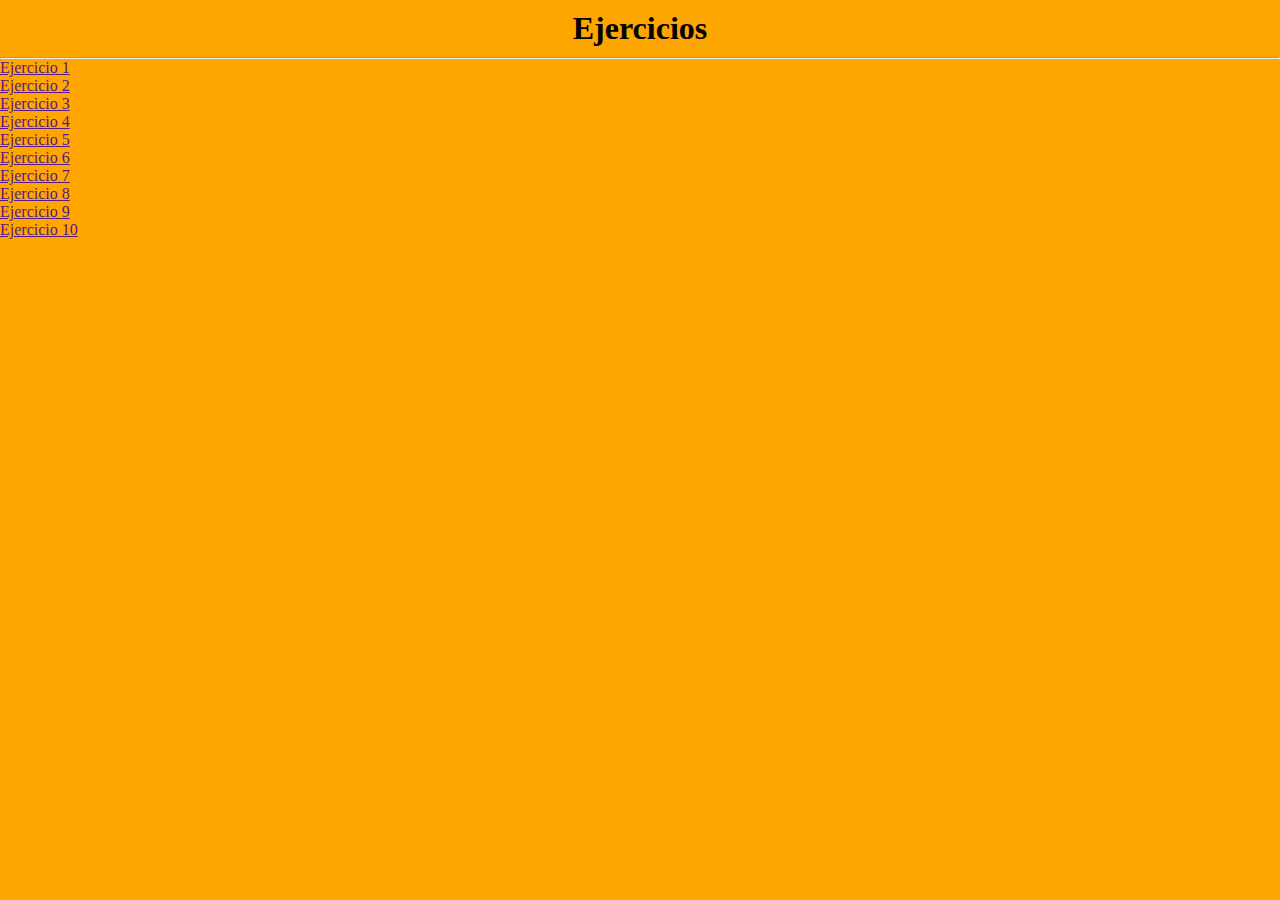
<file: Actividad/Index.html>
<!DOCTYPE html>
<html lang="es">
<head>
    <meta charset="UTF-8">
    <meta http-equiv="X-UA-Compatible" content="IE=edge">
    <meta name="viewport" content="width=device-width, initial-scale=1.0">
    <link rel="stylesheet" href="./assets/css/style.css">
    <title></title>
</head>
<body>
    <center><h1>Ejercicios</h1></center>
    <hr>
    <header>
    <div class="Menú_1"> </div>
            <li><a href="">Ejercicio 1</a></li>
            <li><a href="">Ejercicio 2</a></li>
            <li><a href="">Ejercicio 3</a></li>
            <li><a href="">Ejercicio 4</a></li>
            <li><a href="">Ejercicio 5</a></li>
            <li><a href="">Ejercicio 6</a></li>
            <li><a href="">Ejercicio 7</a></li>
            <li><a href="">Ejercicio 8</a></li>
            <li><a href="">Ejercicio 9</a></li>
            <li><a href="">Ejercicio 10</a></li>
    </header>

        
</body>
</html>
</file>
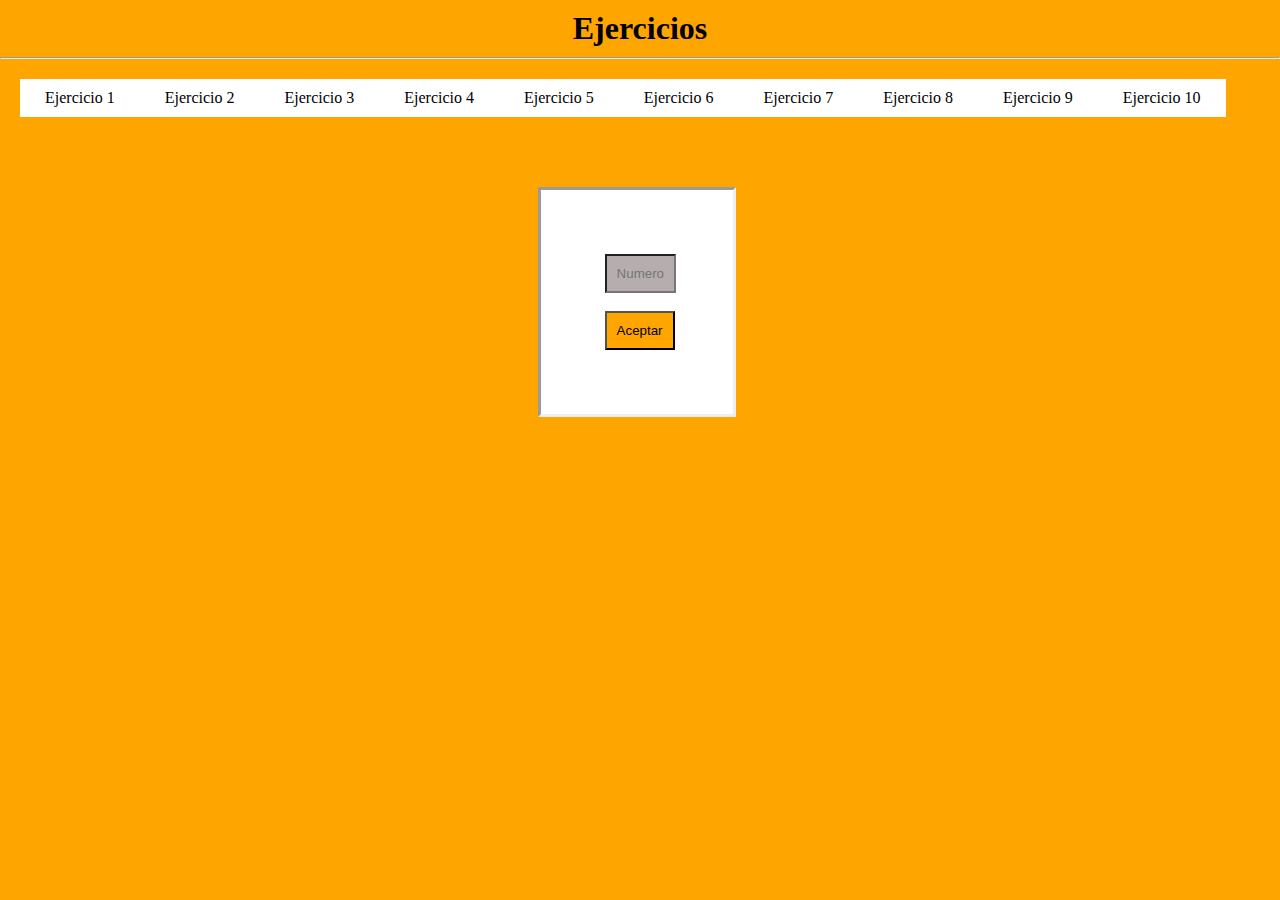
<file: Actividad/Ejercicio_1.html>
<!DOCTYPE html>
<html lang="es">
<head>
    <meta charset="UTF-8">
    <meta http-equiv="X-UA-Compatible" content="IE=edge">
    <meta name="viewport" content="width=device-width, initial-scale=1.0">
    <link rel="stylesheet" href="./assets/css/style.css">
    <title></title>
</head>
<body>
    <center><h1>Ejercicios</h1></center>
    <hr>

    <div id="header"> 
    <ul class="nav">
            <li><a href="Ejercicio_1.html">Ejercicio 1</a></li>
            <li><a href="Ejercicio_2.html">Ejercicio 2</a></li>
            <li><a href="Ejercicio_3.html">Ejercicio 3</a></li>
            <li><a href="Ejercicio_4.html">Ejercicio 4</a></li>
            <li><a href="Ejercicio_5.html">Ejercicio 5</a></li>
            <li><a href="Ejercicio_6.html">Ejercicio 6</a></li>
            <li><a href="Ejercicio_.html">Ejercicio 7</a></li>
            <li><a href="Ejercicio_8.html">Ejercicio 8</a></li>
            <li><a href="Ejercicio_9.html">Ejercicio 9</a></li>
            <li><a href="Ejercicio_10.html">Ejercicio 10</a></li>
    </ul>
    </div>

    <div class="nav_ejer">
        <input class="input1" type="text" id="text1" name="" placeholder="Numero 1">
        <br>
        <br>
    <button class="buton1" id="buton1" onclick="par()">Aceptar</button> 

</div>
<script src="js/ejer1.js"></script>
</body>
</html>
</file>
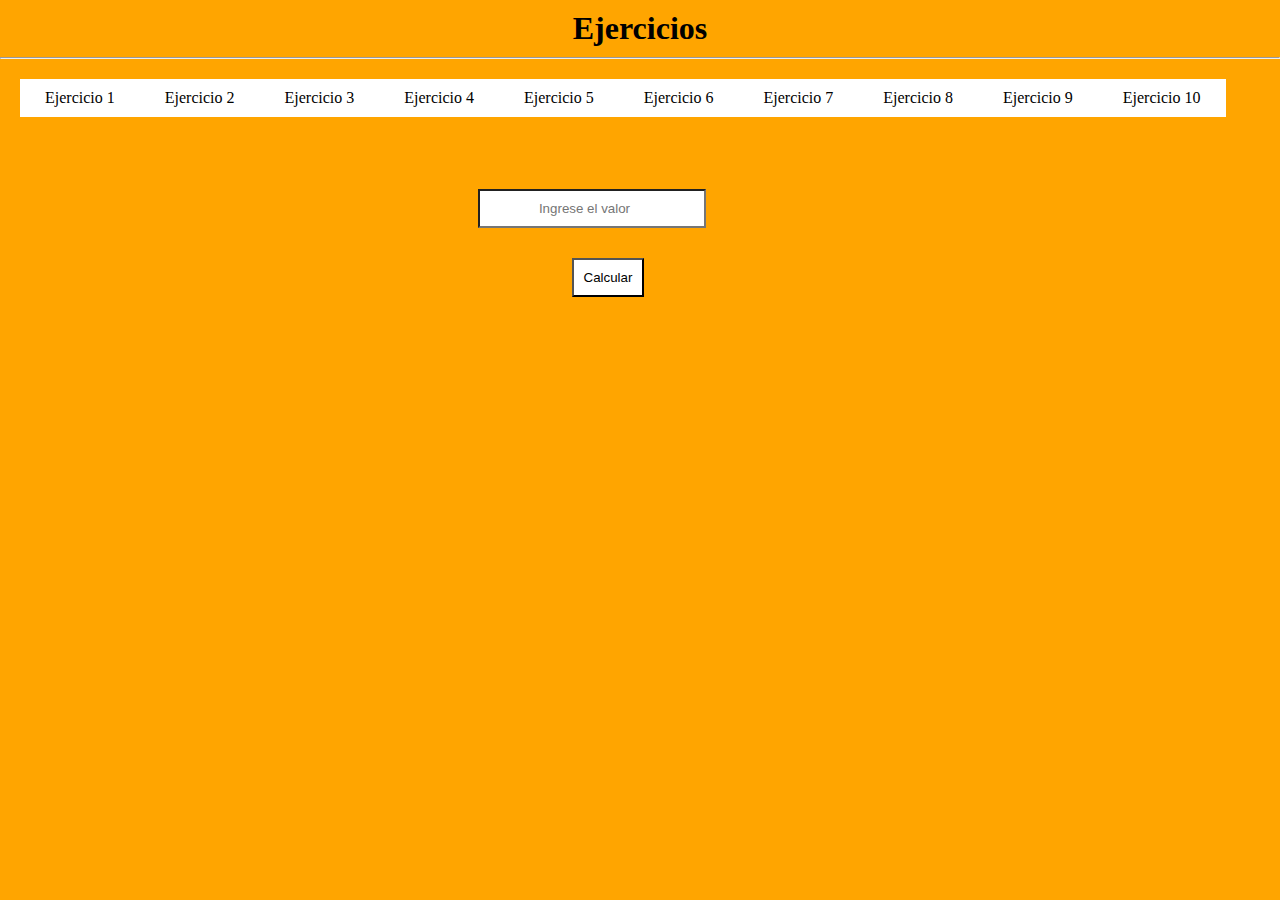
<file: Actividad/Ejercicio_10.html>
<!DOCTYPE html>
<html lang="es">
<head>
    <meta charset="UTF-8">
    <meta http-equiv="X-UA-Compatible" content="IE=edge">
    <meta name="viewport" content="width=device-width, initial-scale=1.0">
    <link rel="stylesheet" href="./assets/css/style.css">
    <title></title>
</head>
<body>
    <center><h1>Ejercicios</h1></center>
    <hr>

    <div id="header"> 
        <ul class="nav">
            <li><a href="Ejercicio_1.html">Ejercicio 1</a></li>
            <li><a href="Ejercicio_2.html">Ejercicio 2</a></li>
            <li><a href="Ejercicio_3.html">Ejercicio 3</a></li>
            <li><a href="Ejercicio_4.html">Ejercicio 4</a></li>
            <li><a href="Ejercicio_5.html">Ejercicio 5</a></li>
            <li><a href="Ejercicio_6.html">Ejercicio 6</a></li>
            <li><a href="">Ejercicio 7</a></li>
            <li><a href="Ejercicio_8.html">Ejercicio 8</a></li>
            <li><a href="Ejercicio_9.html">Ejercicio 9</a></li>
            <li><a href="Ejercicio_10.html">Ejercicio 10</a></li>
        </ul>
    </div>
    
    <div class="nav_ejer4">
    <center><input type="number" class="input4" id="valor" placeholder="Ingrese el valor"></center>
    <button id="ButonIn" class="buton4" onclick="Calcular()">Calcular</button>
    <br>
    <br>
    <p id="Salud" class="resultado"></p>
    <br>
    <p id="Pensión" class="resultado"></p>
    <br>
    <p id="Riesgo" class="resultado"></p>
    <script src="./js/ejer10.js">
    </script>
</div>
   
</body>
</html>
</file>
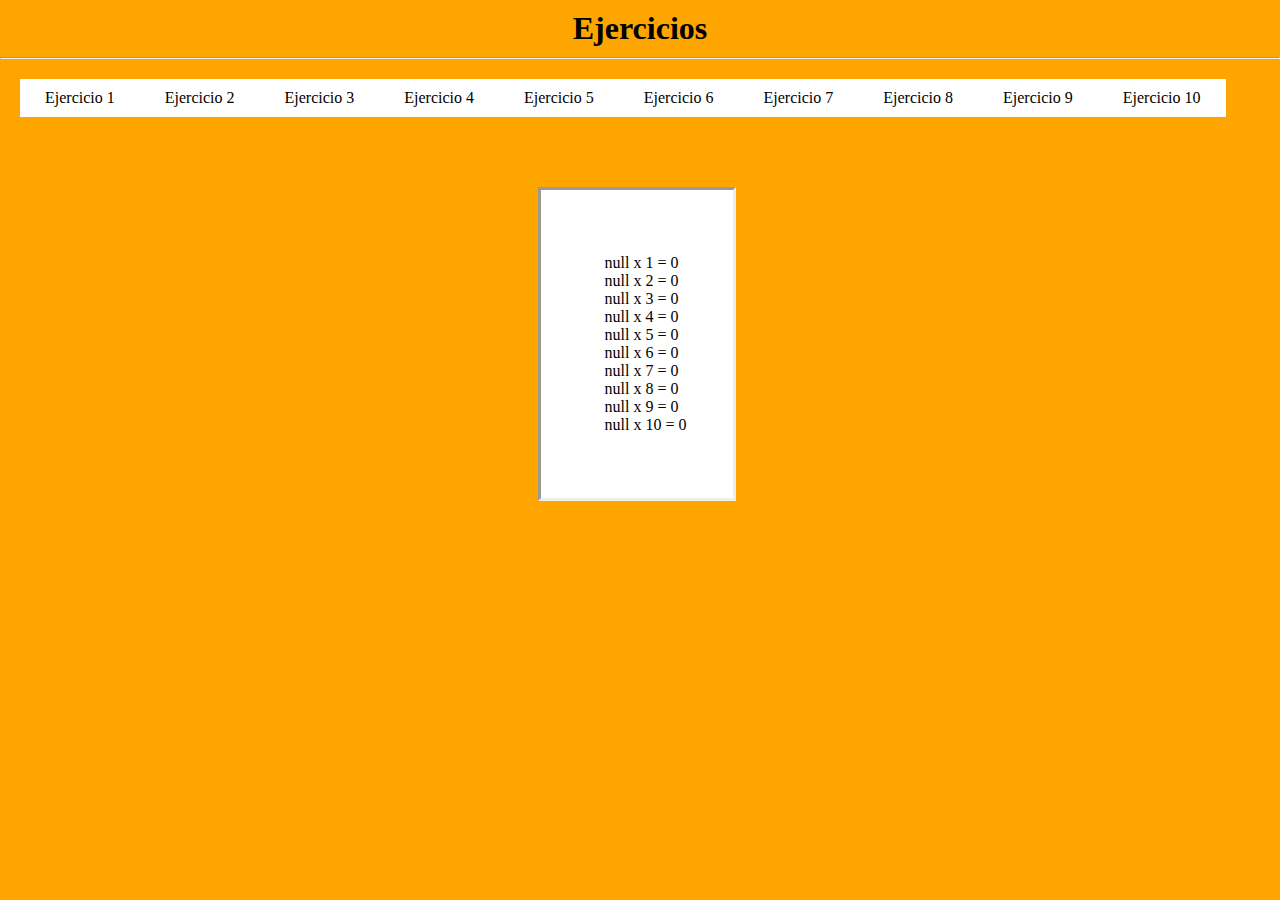
<file: Actividad/Ejercicio_2.html>
<!DOCTYPE html>
<html lang="es">
<head>
    <meta charset="UTF-8">
    <meta http-equiv="X-UA-Compatible" content="IE=edge">
    <meta name="viewport" content="width=device-width, initial-scale=1.0">
    <link rel="stylesheet" href="./assets/css/style.css">
    <title></title>
</head>
<body>
    <center><h1>Ejercicios</h1></center>
    <hr>

    <div id="header"> 
        <ul class="nav">
            <li><a href="Ejercicio_1.html">Ejercicio 1</a></li>
            <li><a href="Ejercicio_2.html">Ejercicio 2</a></li>
            <li><a href="Ejercicio_3.html">Ejercicio 3</a></li>
            <li><a href="Ejercicio_4.html">Ejercicio 4</a></li>
            <li><a href="Ejercicio_5.html">Ejercicio 5</a></li>
            <li><a href="Ejercicio_6.html">Ejercicio 6</a></li>
            <li><a href="">Ejercicio 7</a></li>
            <li><a href="Ejercicio_8.html">Ejercicio 8</a></li>
            <li><a href="Ejercicio_9.html">Ejercicio 9</a></li>
            <li><a href="Ejercicio_10.html">Ejercicio 10</a></li>
        </ul>
    </div>
<div class="nav_ejer">
    <script src="./js/ejer2.js">
    </script>

</div>
</body>
</html>
</file>
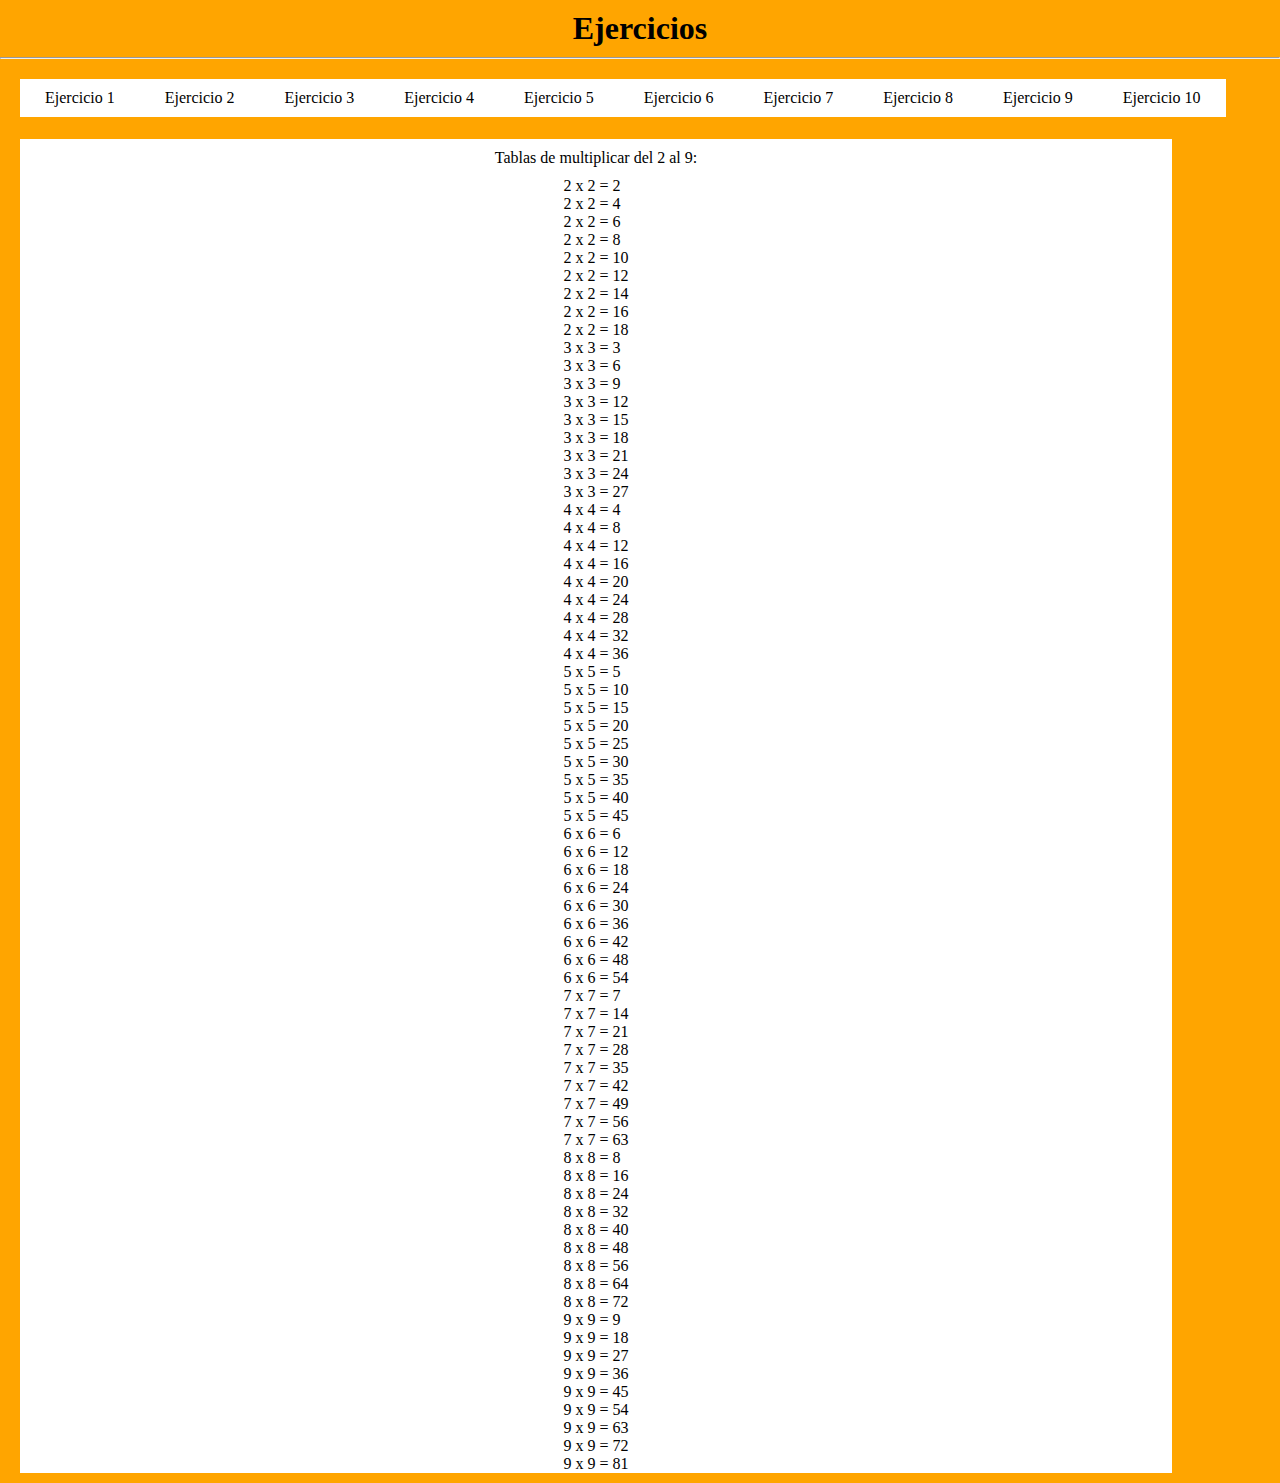
<file: Actividad/Ejercicio_3.html>
<!DOCTYPE html>
<html lang="es">
<head>
    <meta charset="UTF-8">
    <meta http-equiv="X-UA-Compatible" content="IE=edge">
    <meta name="viewport" content="width=device-width, initial-scale=1.0">
    <link rel="stylesheet" href="./assets/css/style.css">
    <title></title>
</head>
<body>
    <center><h1>Ejercicios</h1></center>
    <hr>

    <div id="header"> 
        <ul class="nav">
            <li><a href="Ejercicio_1.html">Ejercicio 1</a></li>
            <li><a href="Ejercicio_2.html">Ejercicio 2</a></li>
            <li><a href="Ejercicio_3.html">Ejercicio 3</a></li>
            <li><a href="Ejercicio_4.html">Ejercicio 4</a></li>
            <li><a href="Ejercicio_5.html">Ejercicio 5</a></li>
            <li><a href="Ejercicio_6.html">Ejercicio 6</a></li>
            <li><a href="">Ejercicio 7</a></li>
            <li><a href="Ejercicio_8.html">Ejercicio 8</a></li>
            <li><a href="Ejercicio_9.html">Ejercicio 9</a></li>
            <li><a href="Ejercicio_10.html">Ejercicio 10</a></li>
        </ul>
    </div>
    
    <main class="estilomain">
    <p class="p5" id="salidaText">Tablas de multiplicar del 2 al 9:</p>
    <script src="./js/ejer3.js">
    </script>
</nav>
</body>
</html>
</file>
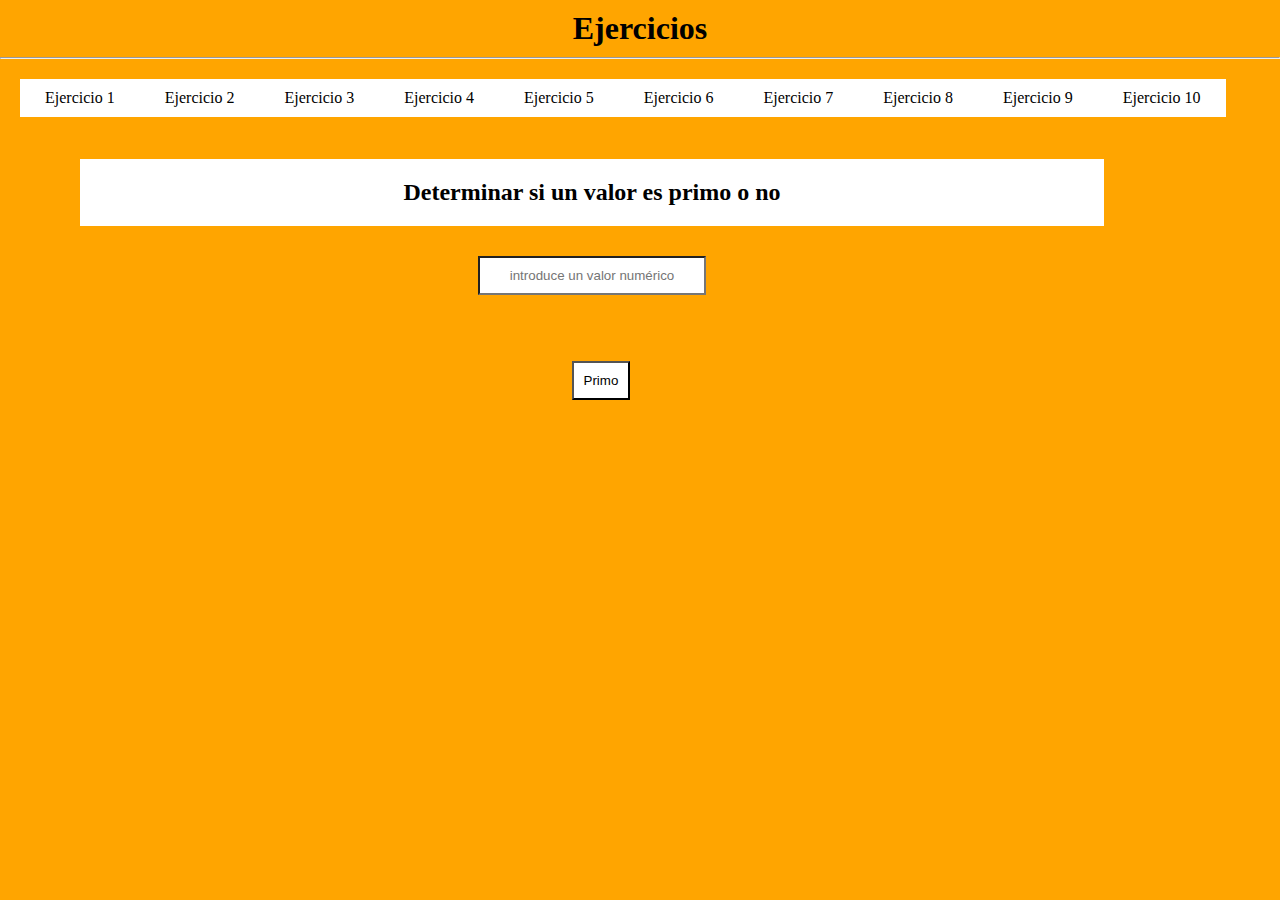
<file: Actividad/Ejercicio_4.html>
<!DOCTYPE html>
<html lang="es">
<head>
    <meta charset="UTF-8">
    <meta http-equiv="X-UA-Compatible" content="IE=edge">
    <meta name="viewport" content="width=device-width, initial-scale=1.0">
    <link rel="stylesheet" href="./assets/css/style.css">
    <title></title>
</head>
<body>
    <center><h1>Ejercicios</h1></center>
    <hr>

    <div id="header"> 
        <ul class="nav">
            <li><a href="Ejercicio_1.html">Ejercicio 1</a></li>
            <li><a href="Ejercicio_2.html">Ejercicio 2</a></li>
            <li><a href="Ejercicio_3.html">Ejercicio 3</a></li>
            <li><a href="Ejercicio_4.html">Ejercicio 4</a></li>
            <li><a href="Ejercicio_5.html">Ejercicio 5</a></li>
            <li><a href="Ejercicio_6.html">Ejercicio 6</a></li>
            <li><a href="">Ejercicio 7</a></li>
            <li><a href="Ejercicio_8.html">Ejercicio 8</a></li>
            <li><a href="Ejercicio_9.html">Ejercicio 9</a></li>
            <li><a href="Ejercicio_10.html">Ejercicio 10</a></li>
        </ul>
    </div>


 
<div class="nav_ejer4">
    <center><h2>Determinar si un valor es primo o no</h2></center>
    <center><input class="input4" type="text" id="valor" value="" placeholder="introduce un valor numérico"></center>
    <br>
    <br>
    <input class="buton4" type="button" onclick="primo()" value="Primo">
     
    <div class="resultado" id="resultado"></div>

    <script src="./js/ejer4.js">
    </script>
</div>
</body>
</html>
</file>
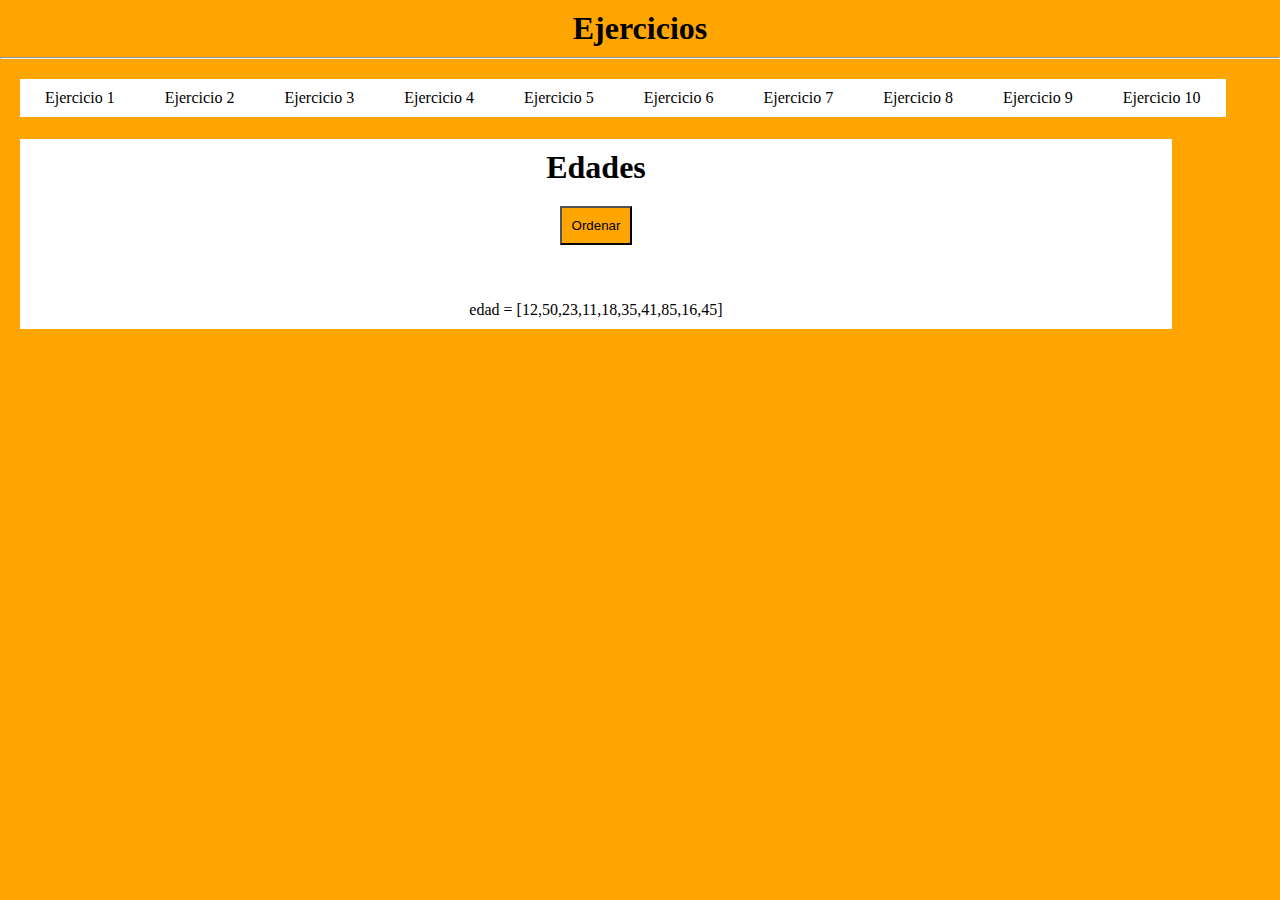
<file: Actividad/Ejercicio_5.html>
<!DOCTYPE html>
<html lang="es">
<head>
    <meta charset="UTF-8">
    <meta http-equiv="X-UA-Compatible" content="IE=edge">
    <meta name="viewport" content="width=device-width, initial-scale=1.0">
    <link rel="stylesheet" href="./assets/css/style.css">
    <title></title>
</head>
<body>
    <center><h1>Ejercicios</h1></center>
    <hr>

    <div id="header"> 
    <ul class="nav">
            <li><a href="Ejercicio_1.html">Ejercicio 1</a></li>
            <li><a href="Ejercicio_2.html">Ejercicio 2</a></li>
            <li><a href="Ejercicio_3.html">Ejercicio 3</a></li>
            <li><a href="Ejercicio_4.html">Ejercicio 4</a></li>
            <li><a href="Ejercicio_5.html">Ejercicio 5</a></li>
            <li><a href="Ejercicio_6.html">Ejercicio 6</a></li>
            <li><a href="">Ejercicio 7</a></li>
            <li><a href="Ejercicio_8.html">Ejercicio 8</a></li>
            <li><a href="Ejercicio_9.html">Ejercicio 9</a></li>
            <li><a href="Ejercicio_10.html">Ejercicio 10</a></li>
    </ul>
    </div>


    <main class="estilomain">

           <h1 class="h1_5">Edades</h1>
        <button class="buton5" id="BotonEn">Ordenar</button>
        <br>
        <br>
        <p class="p5" id="salidaTexto">edad = [12,50,23,11,18,35,41,85,16,45]</p>
    </div>
    </main>

<script src="js/ejer5.js"></script>
</body>
</html>
</file>
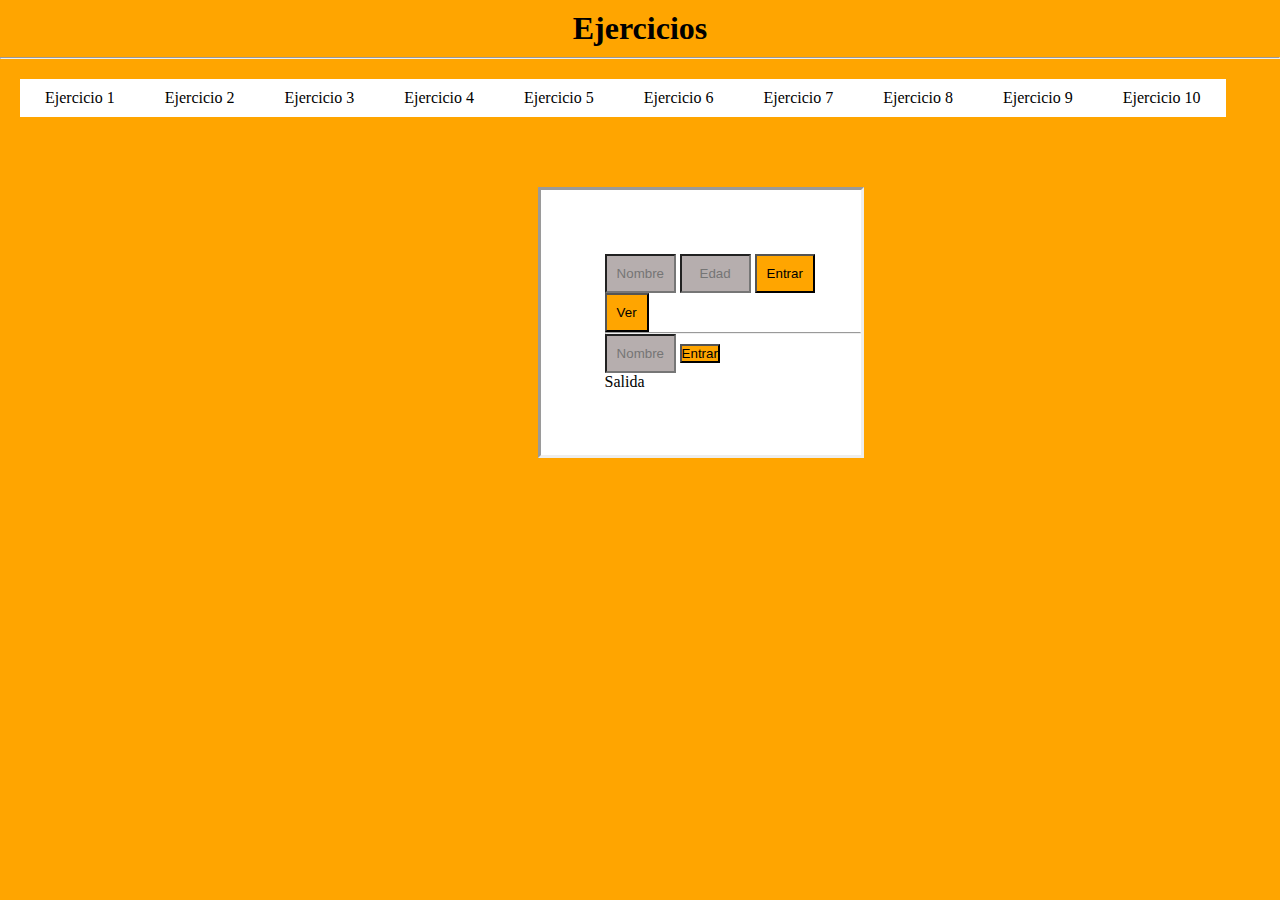
<file: Actividad/Ejercicio_6.html>
<!DOCTYPE html>
<html lang="en">
<head>
    <meta charset="UTF-8">
    <meta http-equiv="X-UA-Compatible" content="IE=edge">
    <meta name="viewport" content="width=device-width, initial-scale=1.0">
    <link rel="stylesheet" href="./assets/css/style.css">
    <title>Document</title>
</head>
<body>
    <center><h1>Ejercicios</h1></center>
    <hr>

    <div id="header"> 
        <ul class="nav">
            <li><a href="Ejercicio_1.html">Ejercicio 1</a></li>
            <li><a href="Ejercicio_2.html">Ejercicio 2</a></li>
            <li><a href="Ejercicio_3.html">Ejercicio 3</a></li>
            <li><a href="Ejercicio_4.html">Ejercicio 4</a></li>
            <li><a href="Ejercicio_5.html">Ejercicio 5</a></li>
            <li><a href="Ejercicio_6.html">Ejercicio 6</a></li>
            <li><a href="">Ejercicio 7</a></li>
            <li><a href="Ejercicio_8.html">Ejercicio 8</a></li>
            <li><a href="Ejercicio_9.html">Ejercicio 9</a></li>
            <li><a href="Ejercicio_10.html">Ejercicio 10</a></li>
        </ul>
    </div>
<div>  
    <div class="nav_ejer_2">
    <input type="text" class="input1" id="nomIn" placeholder="Nombre">
    <input type="text" class="input1" id="edadIn" placeholder="Edad">
<button class="buton1" id="botonIn">Entrar</button> 

<button class="buton1" id="botonVer">Ver</button> 
<hr> 
    <input type="text" class="input1" id="nombreBuscar" placeholder="Nombre">
<button id="botonBuscar">Entrar</button>
    <p class="resultado" id="rta">Salida</p>
</div>
<script src="js/ejer6.js">
</script>    
</body>
</html>
</file>
<file: Actividad/assets/css/style.css>
* {
    padding         : 0;
    margin          : 0;
    background-color: orange;
}

h1 {
    padding: 10px;
}

/*-----------HEADER------------*/

#header {
    
    margin          : 20px;
    width           : 100%;
    height          : 90%;
    background-color: white;


}

ul {
    list-style: none;
}

.nav li a {

    background-color: white;
    color           : black;
    text-decoration : none;
    padding         : 10px 25px;
    display         : block;
    top             : 200px;
}

.nav>li {

    float: left;
}

/*-----------HEADER------------*/


/*-----------DIV CENTRADO------------*/

.nav_ejer {

    width           : 10%;
    margin          : 10% 10% 0% 42%;
    padding         : 5% 0% 5% 5%;
    background-color: rgb(255, 255, 255);
    align-items     : center;
    border-style    : inset;

}

.nav_ejer_2 {
 
    width           : 20%;
    margin          : 10% 10% 0% 42%;
    padding         : 5% 0% 5% 5%;
    background-color: rgb(255, 255, 255);
    align-items     : center;
    border-style    : inset;
    
}
/*-----------DIV CENTRADO------------*/

/*-----------EJERCICIO 1------------*/

.input1 {

    width           : 47px;
    padding         : 10px;
    text-align      : center;
    background-color: rgb(182, 174, 174);
}

.buton1 {

    padding: 10px;
}


/*-----------EJERCICIO 1------------*/

/*-----------EJERCICIO 4------------*/

.nav_ejer4 {

    width      : 80%;
    margin-top : 100px;
    margin-left: 80px;

}

h2 {

    background-color: white;
    padding         : 20px;
}

.input4 {

    background-color: white;
    margin          : 30px;
    width           : 20%;
    padding         : 10px;
    text-align      : center;

}

.buton4 {

    background-color: white;
    margin-left     : 48%;
    padding         : 10px;
    margin-bottom   : 20px;
}


/*-----------EJERCICIO 4------------*/

/*-----------EJERCICIO 4------------*/


/*-----------EJERCICIO 5------------*/

.estilomain {

    background-color: rgb(255, 255, 255);
    width           : 90%;
    margin          : 80px 10px 10px 20px;
    display         : flex;
    flex-direction  : column;
    align-items     : center;
}

.h1_5{
    background-color:white;
}

.EstiloHeader {

    background-color: white;
    width           : 90%;
    display         : flex;
    justify-content : space-between;
    padding         : 10px 20px 10px 20px;
}

.p5{
    margin: 10px;
    background-color:white;
}

.buton5{
    padding:10px;
    margin: 10px;
}

.resultado{
    background-color:white;
    
}
/*-----------EJERCICIO 4------------*/
</file>
